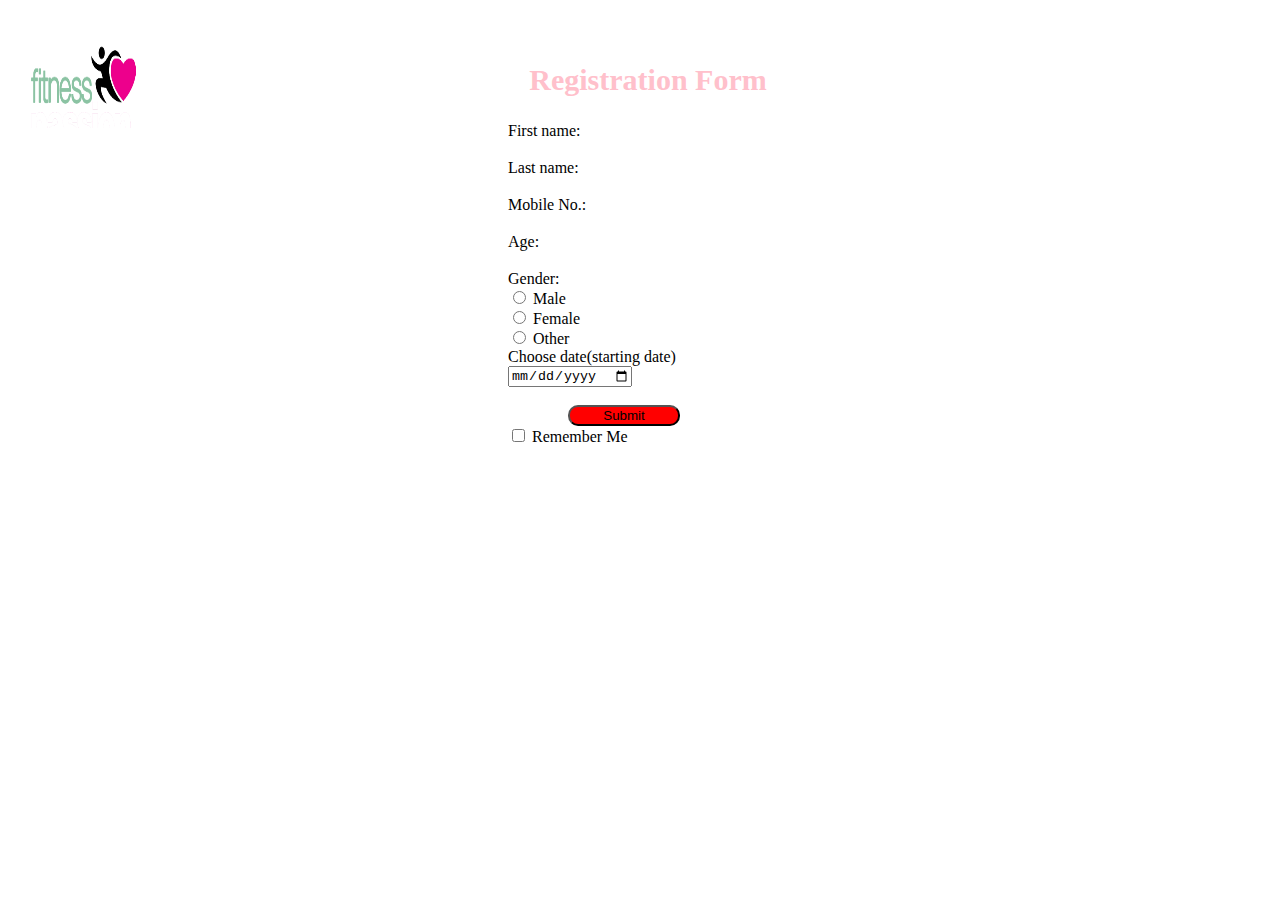
<file: login.html>
<!DOCTYPE html>
<html>
<style>
body{
    background-image:url('https://backgroundcheckall.com/wp-content/uploads/2017/12/admin-login-background-images-8.jpg');
      background-repeat:no-repeat;
      width:100%;
      height:100%;
    
}
h2{
    text-align:center;
    font-size:30px;
    color:pink;
    font-family:cursive;
}
form{
    width:280px;
    height:400px;
    margin:auto;
    background-color:;
}
#fname,#lname,#mobile,#age
{
    width:80%;
    border-radius:10px;
    border:none;
    font-size:15px;
}
#submit{
    margin-left:60px;
    background-color:red;
    border-radius:10px;
    width:40%;
}
.img{
    width:150px;
    height:120px;
}
.image{
    height:30px;
}
label{
    font-family:cursive;
}
</style>
<script>
    function passvalue()
    {
        var name=document.getElementById("fname").value;
        localStorage.setItem("textvalue",name);
        var date=document.getElementById("date").value;
        localStorage.setItem("textvalue1",date);
        return false;
    }
</script>
<body>
<div class="image">
<img class="img" src="logo-icon.png"/>
</div>
<h2> Registration Form </h2>

<form action="new.html">
  <label for="fname">First name:</label><br>
  <input type="text" id="fname" name="fname" required ><br>
  <label for="lname">Last name:</label><br>
  <input type="text" id="lname" name="lname" required><br>
  <label for="mobile">Mobile No.:</label><br>
  <input type="number" id="mobile" name="mobile" required><br> 
  <label for="age">Age:</label><br>
  <input type="number" id="age" name="age" required><br>

  <label for="gender">Gender:</label><br>
  <input type="radio" id="male" name="radio" required>
  <label for="male">Male</label><br>
  <input type="radio" id="female" name="radio" >
  <label for="female">Female</label><br>
  <input type="radio" id="other" name="radio" >
  <label for="other">Other</label><br>
  
  <label for="date">Choose date(starting date)</label><br>
  <input type="date" id="date" name="date" required><br><br>
  <input type="submit" value="Submit" id="submit" onclick="passvalue()"><br>

  <input type="checkbox">
  <label>Remember Me</label>
</form>
</file>
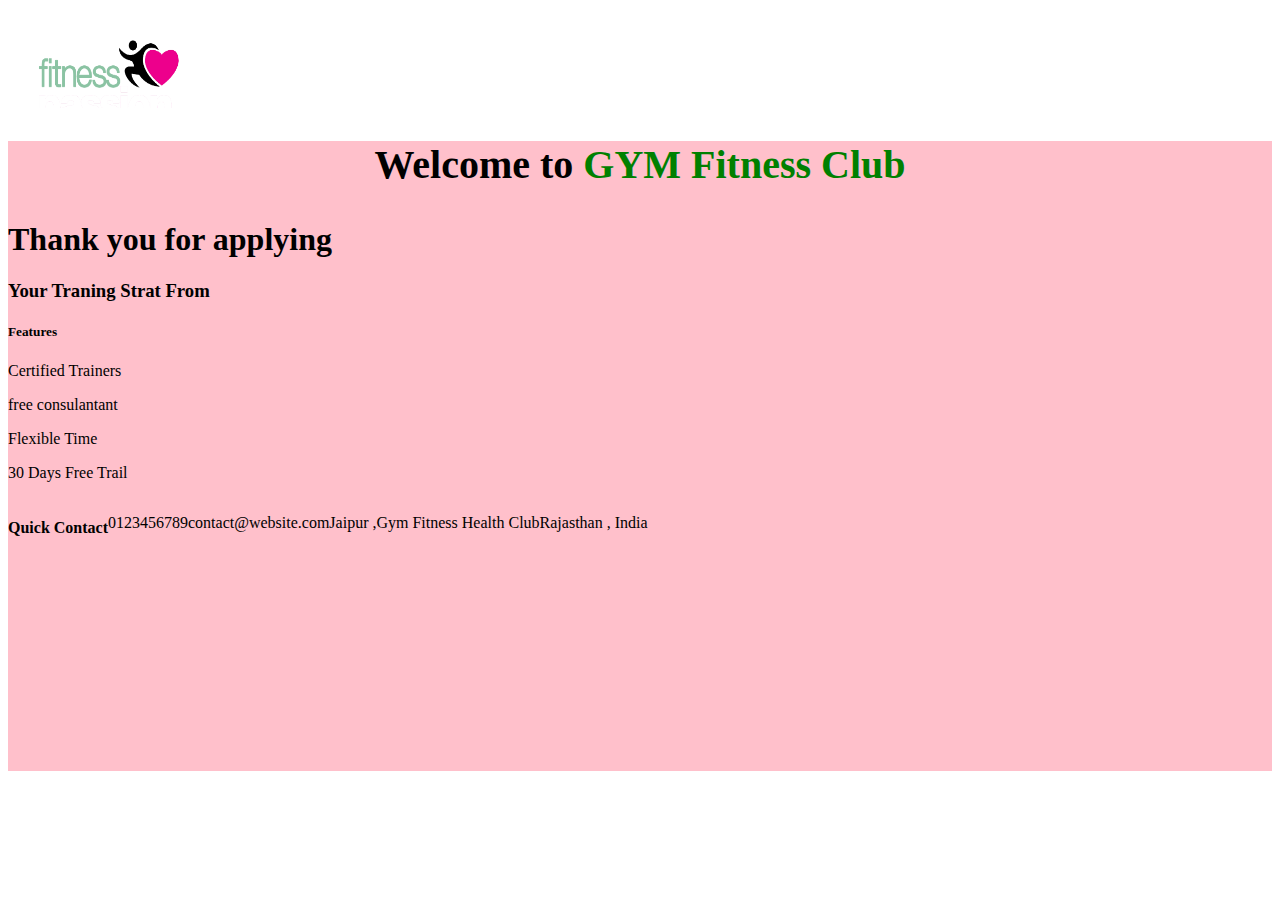
<file: new.html>
<!DOCTYPE html>
<html>
<head>
<style>
h2{
    text-align:center;
    font-size:40px;
}
span{
    text-align:center;
    color:green;
}
img{
    height:100px;
    width:200px;
    text-align:center;
    display:block;
}
.margin{
    height:70vh;
    width:100%;
    background-color:pink;
}
.footer{
    display:flex;
}
</style>
</head>
<body>
<img class="img" src="logo-icon.png"/>
<div class="margin">
<h2>Welcome to <span>GYM Fitness Club</span></h2>
<h1>Thank you for applying <span id="result"></span></h1>
    
<h3>Your Traning Strat From <span id="result1"></span></h3>
<h5> Features </h5>
<p>Certified Trainers</p>

<p>free consulantant</p>

<p>Flexible Time</p>

<p>30 Days Free Trail</p>
<div class="footer">
<h4>Quick Contact</h4>
<p>0123456789</p>
<p>contact@website.com</p>
<p>Jaipur ,Gym Fitness Health Club</p>
<p>Rajasthan , India</p>
</div>
</div>
<script>
    document.getElementById("result").innerHTML=localStorage.getItem("textvalue");
    document.getElementById("result1").innerHTML=localStorage.getItem("textvalue1");

</script>

</body>
</html>
</file>
